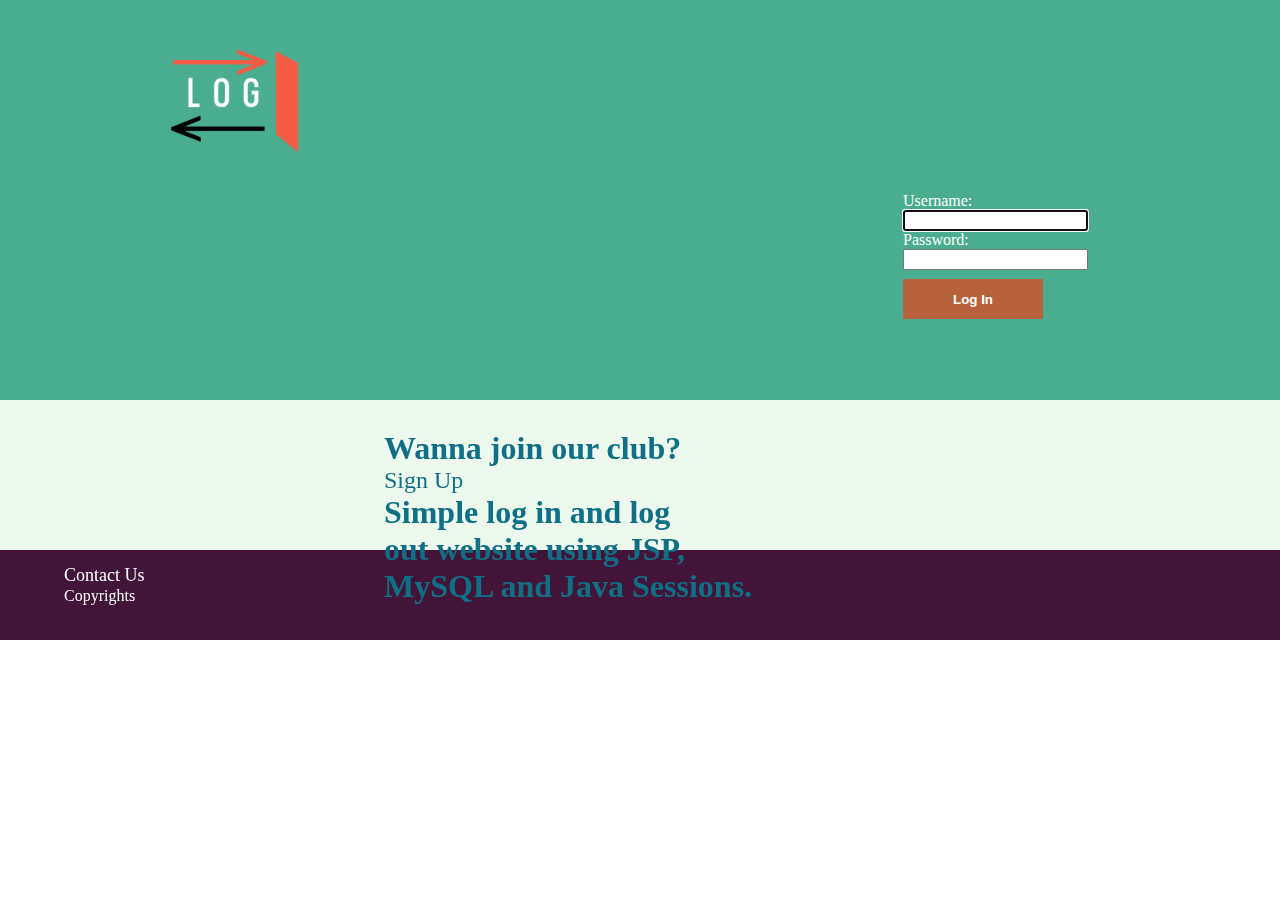
<file: index.html>
<!DOCTYPE html>
<html>
<head>
<meta charset="ISO-8859-1">
<title>Welcome</title>
<link href="css/style.css" type="text/css" rel="stylesheet"/>
</head>
<body>
<div id="wrap">
<nav>
<a href="index.html"><img alt="logo" src="images/LOGO.png"/></a>
<form action="confirm.jsp" method="POST">
Username: <input type="text" name="username" required autofocus/>
Password: <input type="password" name="password" required/>
<input type="submit" id="submit" value="Log In"/>
</form>
</nav>
<section>
<div id="tagline">
	<h1>Wanna join our club?</h1><a href="signup.html">Sign Up</a><br/>
	<h1>Simple log in and log out website using JSP, MySQL and Java Sessions.</h1>
</div>
</section>
<footer>
	<a href="mailto:nashwaay@gmail.com">Contact Us</a>
	<p>Copyrights</p>
</footer>
</div>
</body>
</html>
</file>
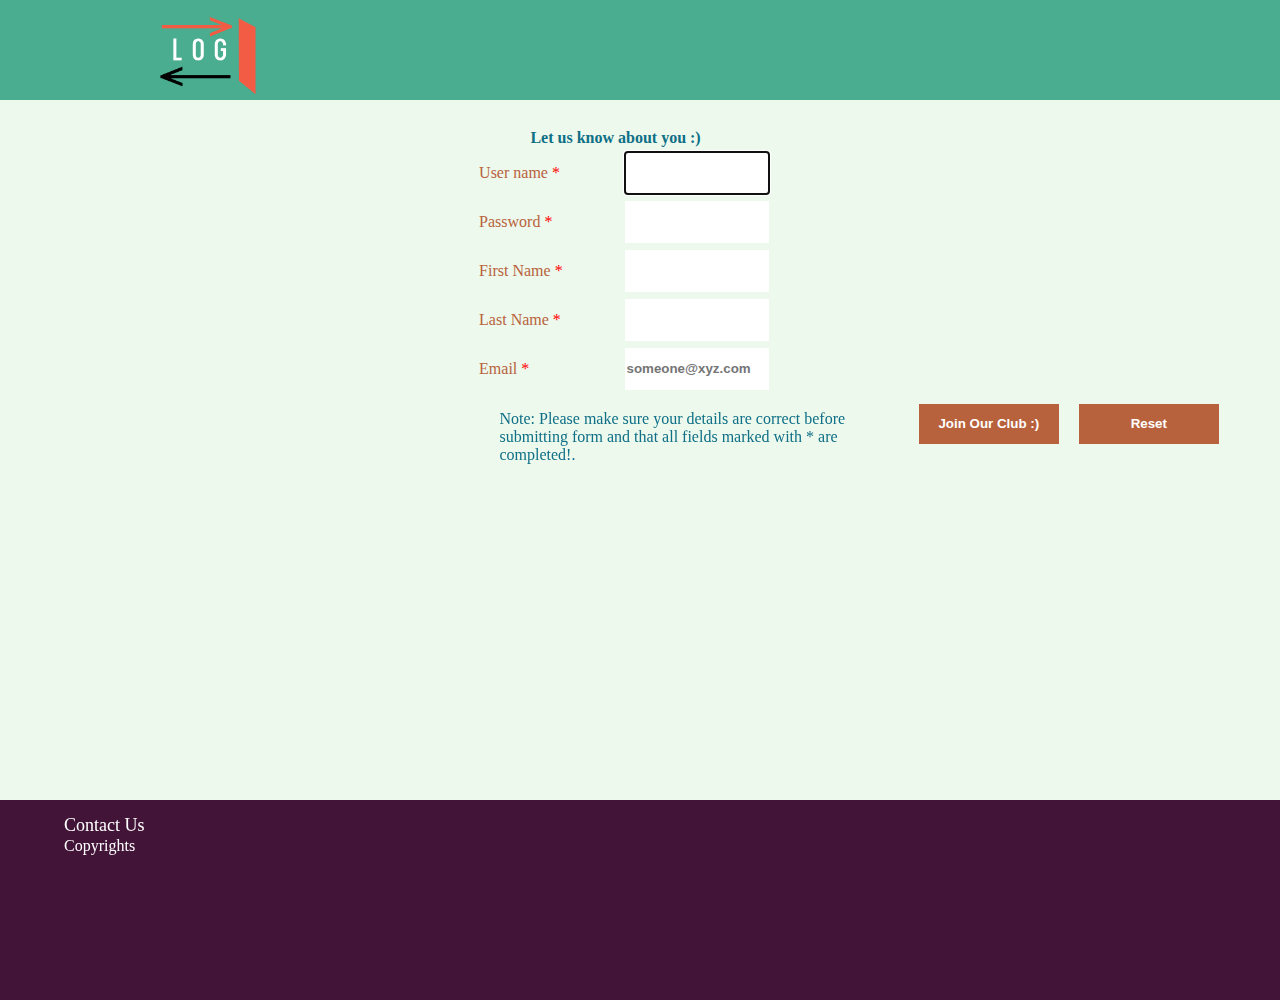
<file: signup.html>
<!DOCTYPE html>
<html>
<head>
<meta charset="ISO-8859-1">
<title>Sign Up</title>
<link href="css/style.css" type="text/css" rel="stylesheet"/>
<link href="css/pages.css" type="text/css" rel="stylesheet"/>
       <style type="text/css">
            
            /* Nicely lines up the labels. */
            form label {display:inline-block; width:140px;}
            form .line {clear:both;}
            form .line.submit {text-align:right;}
           
           .line {
           color:#B8623D;
           margin-left:15px;
           }
           input{
           margin:1%;
           background-color: white;
           color:#B8623D;}
           
           .submit input {
           background-color:#B8623D;
           color:white;
           font-weight:bold;
           width:140px;
           height:40px;
           float:right;
           margin:10px;
           }
           
           section h1{
           margin-top:100px;
           }
           form p{
           color:#0E6F87;}
        </style>
    

</head>
<body>
<div id="wrap">
<nav>
<a href="index.html"><img alt="logo" src="images/LOGO.png"/></a>
</nav>
<section>

       <form action="add.jsp" method="post">
       		<table>
       		<tr>
       			<th colspan="2">Let us know about you :)</th>
       		</tr>
       		<tr>
       			<td><label for="username" class="line">User name<span style="color:red"> *</span></label></td>
       			<td><input type="text" name="username" pattern="[a-z,A-Z,0-9]{3,20}" autofocus required title="must be alphabetic in 3-20 chars,can contain numbers"/></td>
       		</tr>
       		
       		<tr>
       			<td><label for="pwd" class="line">Password<span style="color:red"> *</span></label></td>
       			<td><input type="password" id="pwd" name="password" required/></td>
       		</tr>
       		
       		<tr>
       			<td><label for="fname" class="line">First Name<span style="color:red"> *</span></label></td>
       			<td><input type="text" id="fname" name="firstname" pattern="[a-z,A-Z]{3,20}" required title="must be alphabetic in 3-20 chars"/></td>
       		</tr>
       		
       		<tr>
       			<td><label for="lname" class="line">Last Name<span style="color:red"> *</span></label></td>
       			<td><input type="text" id="lname" name="lastname" pattern="[a-z,A-Z]{3,20}" required title="must be alphabetic in 3-20 chars"/></td>
       		</tr>
       		
       		
       		<tr>
       			<td><label for="email" class="line">Email<span style="color:red"> *</span></label></td>
       			<td><input type="email" id="email" placeholder="someone@xyz.com" required/></td>
       		</tr>
       		</table>
			
		     <div class="submit">
		     <input type="reset" value="Reset" />
			<input type="submit" value="Join Our Club :)" />
		    </div>
           <p>Note: Please make sure your details are correct before submitting form and that all fields marked with * are completed!.</p>
            </form>
            </section>
<footer>
<a href="mailto:nashwaay@gmail.com">Contact Us</a>
<p>Copyrights</p>
</footer>
</div>
</body>
</html>
</file>
<file: css/style.css>
@CHARSET "ISO-8859-1";
body{
	margin:0;
	position:relative;
	top:0;
	left:0;
	width:100%;
}

#wrap{
	margin:0;
	position:relative;
	top:0;
	left:0;
	width:100%;
	height:100%;
}

img{
	float:left;
	padding:0;
	margin:0;
	margin-left:10%;
	width:200px;
	height:200px;
}

nav{
	background-color:#4aad8f;
	color:white;
	width:100%;
	height:400px;
}

form{
	float:right;
	padding:15%;
	
}
input{
	display:block;
	color:#B8623D;
}
#submit{
margin-top:5%;	
background-color:#B8623D;
color:white;
font-weight:bold;
width:140px;
height:40px;
border:none;
}

section{
	background-color:#EDF9EC;
	width:100%;
	height:150px;
	color:#0E6F87;
}
section h1{
	display:inline;

}
section a{
	display:inline;
	text-decoration: none;
	color:#0E6F87;
	font-size: x-large;
}
a:hover{
	color:#B8623D;
}
#tagline{
	position:relative;
	top:20%;
	margin-left: 30%;
}

footer{
	background-color:#421538;
	width:100%;
	height:90px;
}

footer a{
	text-decoration: none;
	color:white;
	margin-left:5%;
	position:relative;
	top:15px;
	font-size: large;
}
p{
	color:white;
	margin-left:5%;
}
</file>
<file: css/pages.css>
@CHARSET "ISO-8859-1";

nav{
	height:100px;
	
}
img{
	width:150px;
	height:150px;
	position: relative;
	top:-20px;;
	
	
}

form{
	
	float:right;
	padding:4%;
	padding-top:2%;
}

section{
	height:700px;
}
footer{
	height:200px;
}
input{
background-color:#B8623D;
color:white;
font-weight:bold;
width:140px;
height:40px;
border:none;
}
</file>
